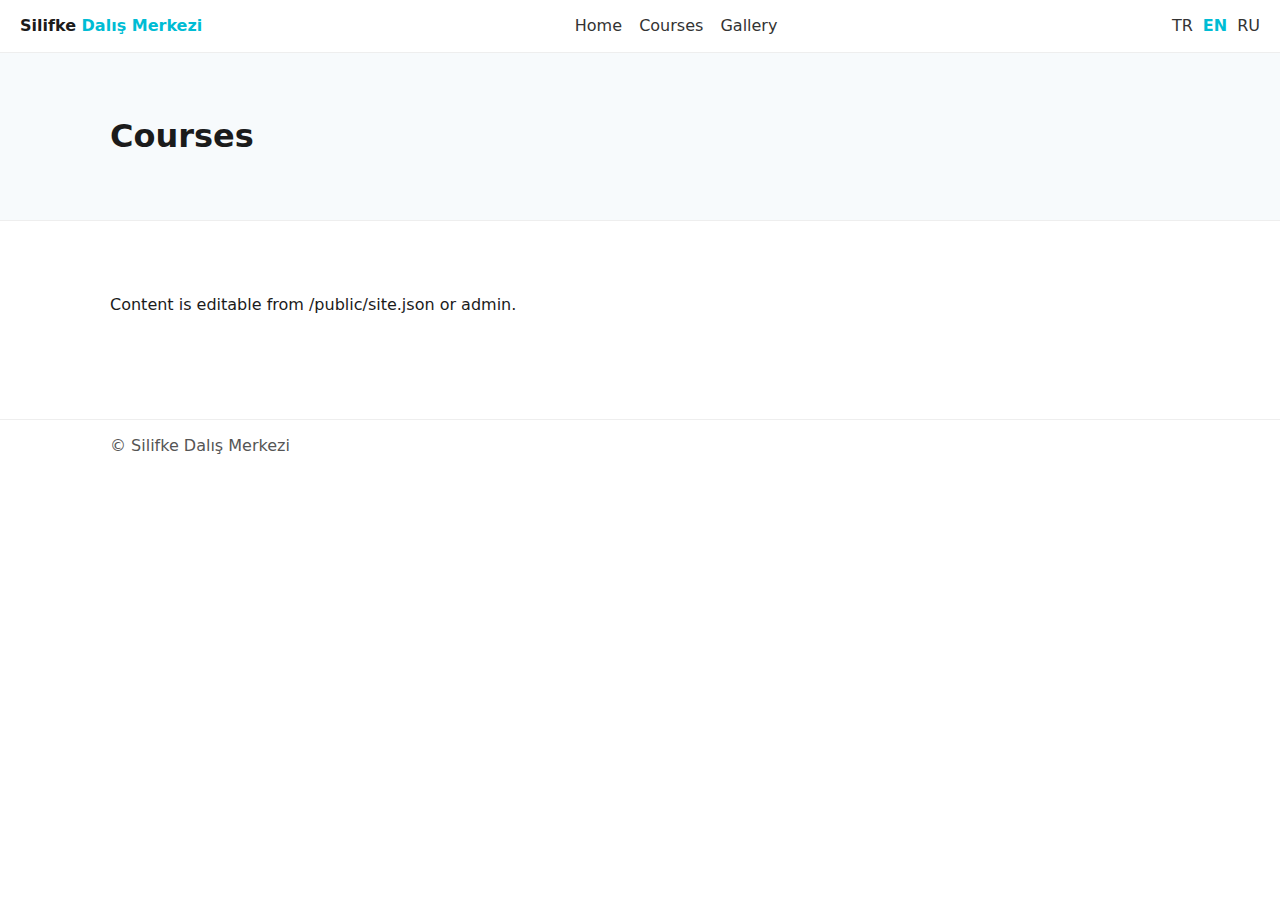
<file: courses.html>
<!doctype html>
<html lang="en">
<head>
  <meta charset="utf-8">
  <title>Courses – Silifke Diving Center</title>
  <meta name="viewport" content="width=device-width, initial-scale=1">
  <link rel="stylesheet" href="/styles.css">
</head>
<body>
  <header class="header">
    <div class="wrap">
      <div class="brand">Silifke <span>Dalış Merkezi</span></div>
      <nav class="navlinks">
        <a href="/index-en.html">Home</a>
        <a href="/courses.html">Courses</a>
        <a href="/gallery.html">Gallery</a>
      </nav>
      <div class="lang">
        
        <a href="/index.html">TR</a><a class="active" href="/index-en.html">EN</a><a href="/index-ru.html">RU</a>
        
      </div>
    </div>
  </header>
  <header class="page-header"><div class="container"><h1>Courses</h1></div></header>
  <main class="section"><div class="container"><p>Content is editable from /public/site.json or admin.</p></div></main>
  <footer class="footer"><div class="container">© Silifke Dalış Merkezi</div></footer>
</body>
</html>
</file>
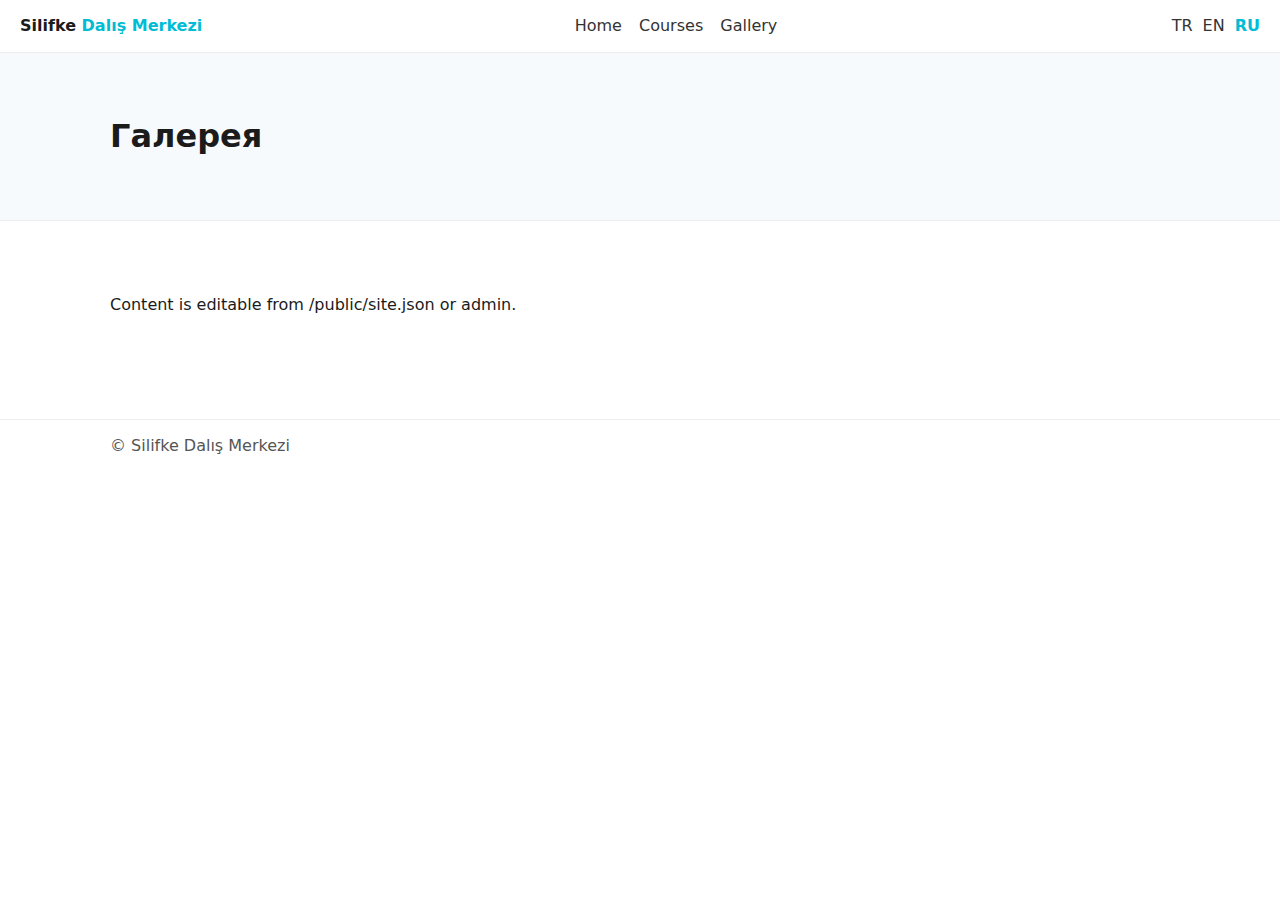
<file: galereya.html>
<!doctype html>
<html lang="ru">
<head>
  <meta charset="utf-8">
  <title>Галерея – Дайвинг-центр Силифке</title>
  <meta name="viewport" content="width=device-width, initial-scale=1">
  <link rel="stylesheet" href="/styles.css">
</head>
<body>
  <header class="header">
    <div class="wrap">
      <div class="brand">Silifke <span>Dalış Merkezi</span></div>
      <nav class="navlinks">
        <a href="/index-ru.html">Home</a>
        <a href="/kursy.html">Courses</a>
        <a href="/galereya.html">Gallery</a>
      </nav>
      <div class="lang">
        
        
        <a href="/index.html">TR</a><a href="/index-en.html">EN</a><a class="active" href="/index-ru.html">RU</a>
      </div>
    </div>
  </header>
  <header class="page-header"><div class="container"><h1>Галерея</h1></div></header>
  <main class="section"><div class="container"><p>Content is editable from /public/site.json or admin.</p></div></main>
  <footer class="footer"><div class="container">© Silifke Dalış Merkezi</div></footer>
</body>
</html>
</file>
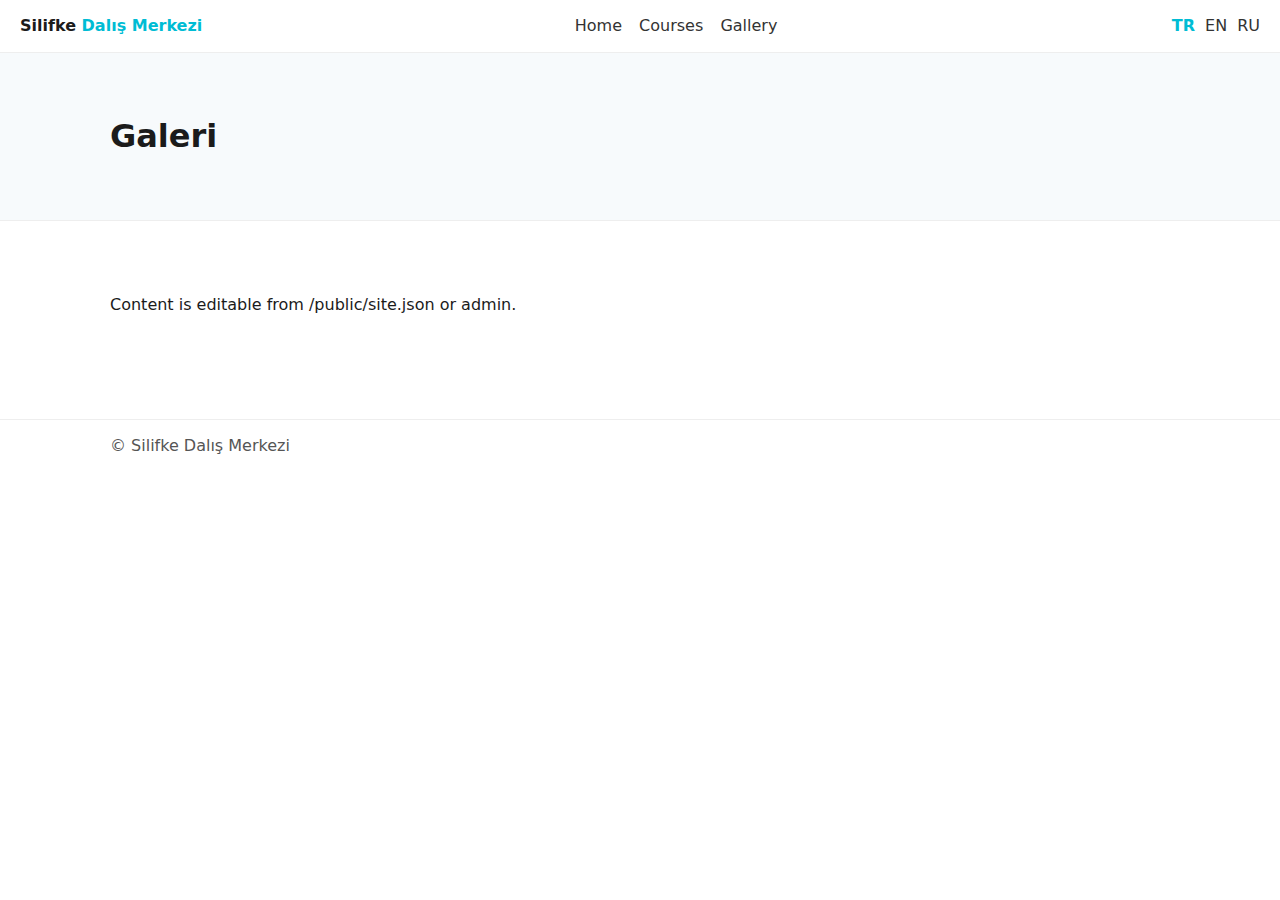
<file: galeri.html>
<!doctype html>
<html lang="tr">
<head>
  <meta charset="utf-8">
  <title>Galeri – Silifke Dalış Merkezi</title>
  <meta name="viewport" content="width=device-width, initial-scale=1">
  <link rel="stylesheet" href="/styles.css">
</head>
<body>
  <header class="header">
    <div class="wrap">
      <div class="brand">Silifke <span>Dalış Merkezi</span></div>
      <nav class="navlinks">
        <a href="/index.html">Home</a>
        <a href="/kurslar.html">Courses</a>
        <a href="/galeri.html">Gallery</a>
      </nav>
      <div class="lang">
        <a class="active" href="/index.html">TR</a><a href="/index-en.html">EN</a><a href="/index-ru.html">RU</a>
        
        
      </div>
    </div>
  </header>
  <header class="page-header"><div class="container"><h1>Galeri</h1></div></header>
  <main class="section"><div class="container"><p>Content is editable from /public/site.json or admin.</p></div></main>
  <footer class="footer"><div class="container">© Silifke Dalış Merkezi</div></footer>
</body>
</html>
</file>
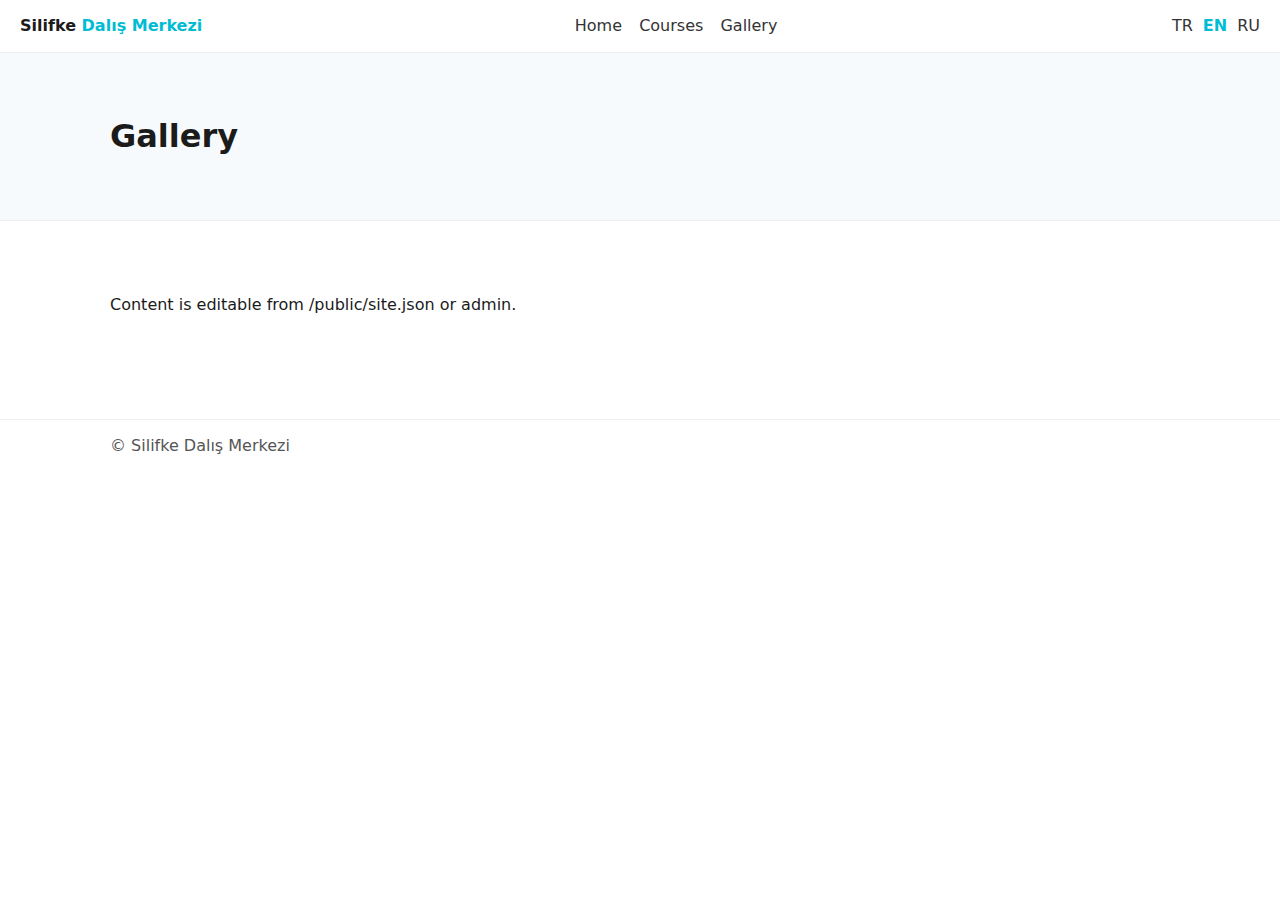
<file: gallery.html>
<!doctype html>
<html lang="en">
<head>
  <meta charset="utf-8">
  <title>Gallery – Silifke Diving Center</title>
  <meta name="viewport" content="width=device-width, initial-scale=1">
  <link rel="stylesheet" href="/styles.css">
</head>
<body>
  <header class="header">
    <div class="wrap">
      <div class="brand">Silifke <span>Dalış Merkezi</span></div>
      <nav class="navlinks">
        <a href="/index-en.html">Home</a>
        <a href="/courses.html">Courses</a>
        <a href="/gallery.html">Gallery</a>
      </nav>
      <div class="lang">
        
        <a href="/index.html">TR</a><a class="active" href="/index-en.html">EN</a><a href="/index-ru.html">RU</a>
        
      </div>
    </div>
  </header>
  <header class="page-header"><div class="container"><h1>Gallery</h1></div></header>
  <main class="section"><div class="container"><p>Content is editable from /public/site.json or admin.</p></div></main>
  <footer class="footer"><div class="container">© Silifke Dalış Merkezi</div></footer>
</body>
</html>
</file>
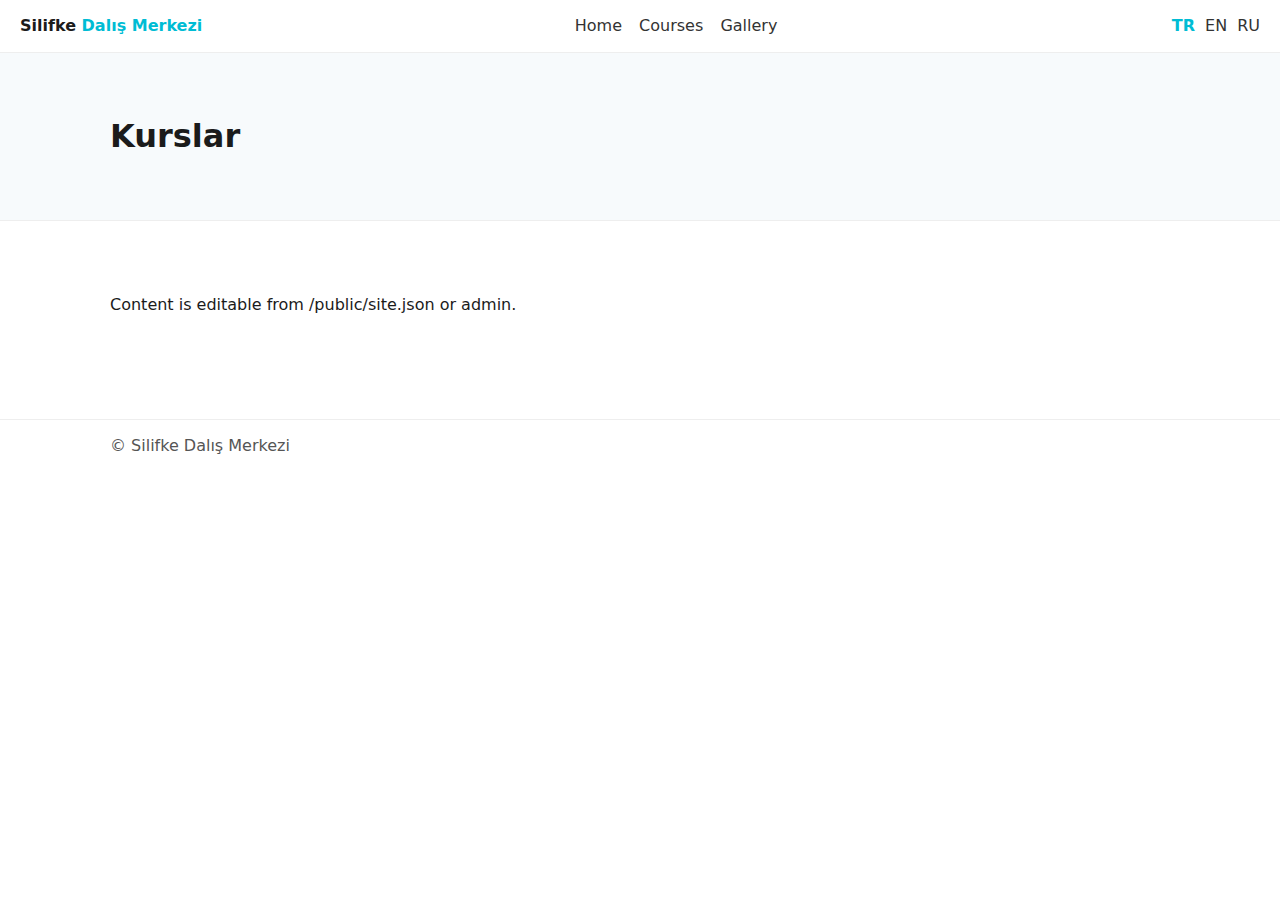
<file: kurslar.html>
<!doctype html>
<html lang="tr">
<head>
  <meta charset="utf-8">
  <title>Kurslar – Silifke Dalış Merkezi</title>
  <meta name="viewport" content="width=device-width, initial-scale=1">
  <link rel="stylesheet" href="/styles.css">
</head>
<body>
  <header class="header">
    <div class="wrap">
      <div class="brand">Silifke <span>Dalış Merkezi</span></div>
      <nav class="navlinks">
        <a href="/index.html">Home</a>
        <a href="/kurslar.html">Courses</a>
        <a href="/galeri.html">Gallery</a>
      </nav>
      <div class="lang">
        <a class="active" href="/index.html">TR</a><a href="/index-en.html">EN</a><a href="/index-ru.html">RU</a>
        
        
      </div>
    </div>
  </header>
  <header class="page-header"><div class="container"><h1>Kurslar</h1></div></header>
  <main class="section"><div class="container"><p>Content is editable from /public/site.json or admin.</p></div></main>
  <footer class="footer"><div class="container">© Silifke Dalış Merkezi</div></footer>
</body>
</html>
</file>
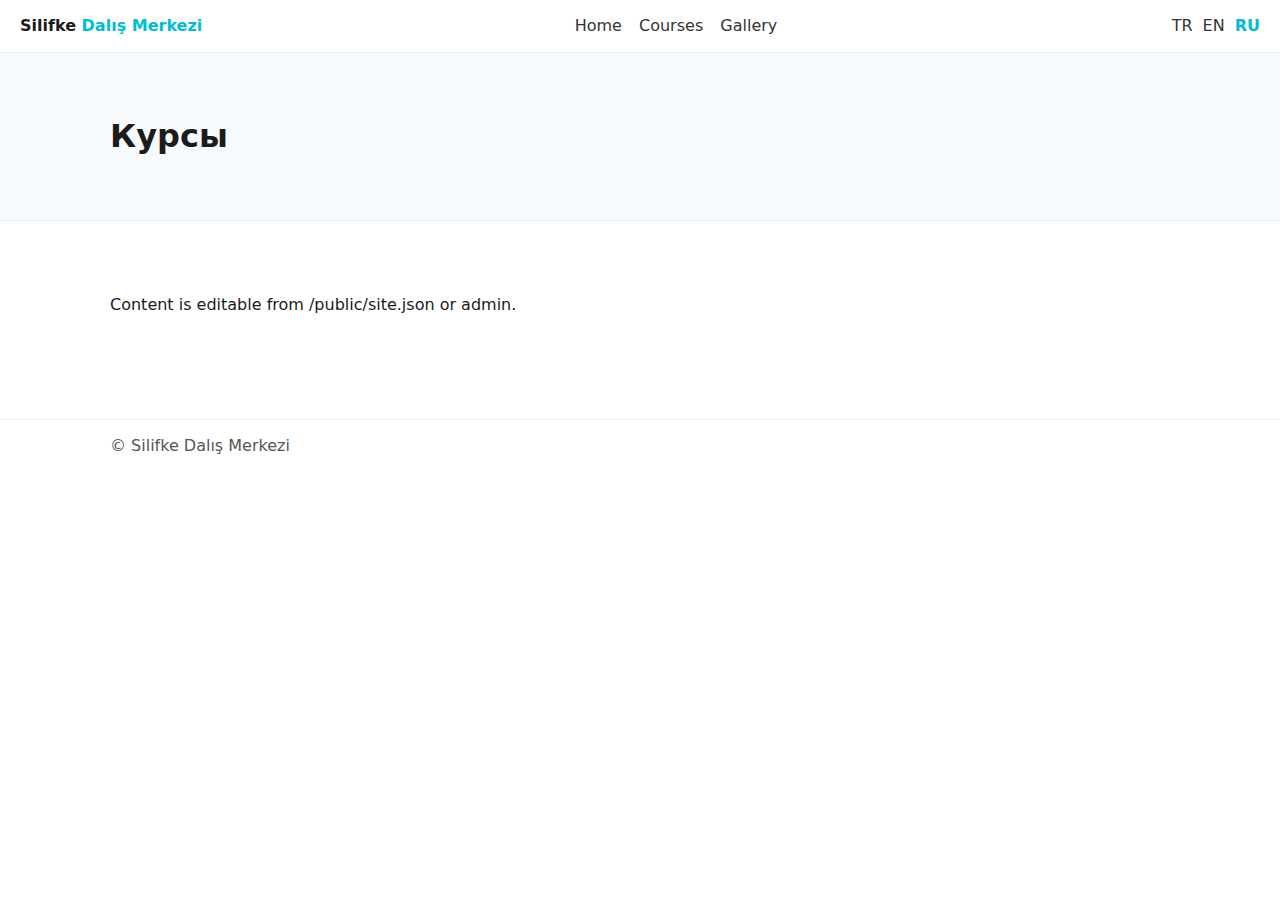
<file: kursy.html>
<!doctype html>
<html lang="ru">
<head>
  <meta charset="utf-8">
  <title>Курсы – Дайвинг-центр Силифке</title>
  <meta name="viewport" content="width=device-width, initial-scale=1">
  <link rel="stylesheet" href="/styles.css">
</head>
<body>
  <header class="header">
    <div class="wrap">
      <div class="brand">Silifke <span>Dalış Merkezi</span></div>
      <nav class="navlinks">
        <a href="/index-ru.html">Home</a>
        <a href="/kursy.html">Courses</a>
        <a href="/galereya.html">Gallery</a>
      </nav>
      <div class="lang">
        
        
        <a href="/index.html">TR</a><a href="/index-en.html">EN</a><a class="active" href="/index-ru.html">RU</a>
      </div>
    </div>
  </header>
  <header class="page-header"><div class="container"><h1>Курсы</h1></div></header>
  <main class="section"><div class="container"><p>Content is editable from /public/site.json or admin.</p></div></main>
  <footer class="footer"><div class="container">© Silifke Dalış Merkezi</div></footer>
</body>
</html>
</file>
<file: styles.css>
:root{--c1:#00bcd4;--text:#1b1b1b;--muted:#6b7280;--bg:#f7fafc}
*{box-sizing:border-box}body{margin:0;font:16px/1.5 system-ui,-apple-system,Segoe UI,Roboto,sans-serif;color:var(--text);background:#fff}
.section{padding:56px 0}.container{max-width:1100px;margin:auto;padding:0 20px}
.header{border-bottom:1px solid #eee;background:#fff;position:sticky;top:0;z-index:10}
.header .wrap{display:flex;align-items:center;justify-content:space-between;gap:16px;padding:14px 20px}
.brand{font-weight:800}.brand span{color:var(--c1)}
.lang a{margin-left:10px;color:#333;text-decoration:none}.lang a.active{font-weight:700;color:var(--c1)}
.contact-form{display:grid;gap:12px;max-width:520px}
.contact-form input,.contact-form textarea{width:100%;padding:12px;border:1px solid #dfe3ea;border-radius:10px;font-size:16px}
.btn{cursor:pointer;border:0;border-radius:10px;padding:12px 16px}.btn-wa{background:var(--c1);color:#fff}
.form-note{display:block;margin-top:4px;color:var(--muted)}
.contact-info p{margin:8px 0}
.social{list-style:none;display:flex;gap:14px;padding:10px 0 0;margin:0}
.social a{display:flex;align-items:center;gap:8px;color:var(--text);text-decoration:none}
.social a:hover{color:var(--c1)}
.thumbs-grid{display:grid;grid-template-columns:repeat(auto-fit,minmax(220px,1fr));gap:18px}
.thumb{border-radius:16px;background:#f2f4f7;padding:8px;box-shadow:0 0 0 1px #e8eef6 inset}
.thumb img{width:100%;height:180px;display:block;object-fit:cover;border-radius:12px}
.thumb figcaption{text-align:center;margin-top:6px;color:#333;font-weight:600}
.page-header{background:var(--bg);padding:38px 0;border-bottom:1px solid #eee}
.course-grid{display:grid;gap:20px;grid-template-columns:repeat(auto-fit,minmax(280px,1fr))}
.course{border:1px solid #e8eef6;border-radius:16px;padding:16px}
.course img{width:100%;height:160px;object-fit:cover;border-radius:12px}
.check{padding-left:18px}.check li{margin:6px 0}
.gallery-grid{columns:1 380px;column-gap:16px}
.gallery-grid .g-item{break-inside:avoid;margin:0 0 16px;display:block}
.gallery-grid img{width:100%;display:block;border-radius:14px;object-fit:cover}
.lightbox{position:fixed;inset:0;background:rgba(0,0,0,.8);display:grid;place-items:center;z-index:9999}
.lightbox img{max-width:92vw;max-height:92vh;border-radius:10px}
.navlinks a{margin-right:12px;text-decoration:none;color:#333}
.navlinks a:hover{color:var(--c1)}
.footer{border-top:1px solid #eee;padding:14px 0;margin-top:30px;color:#555}
</file>
